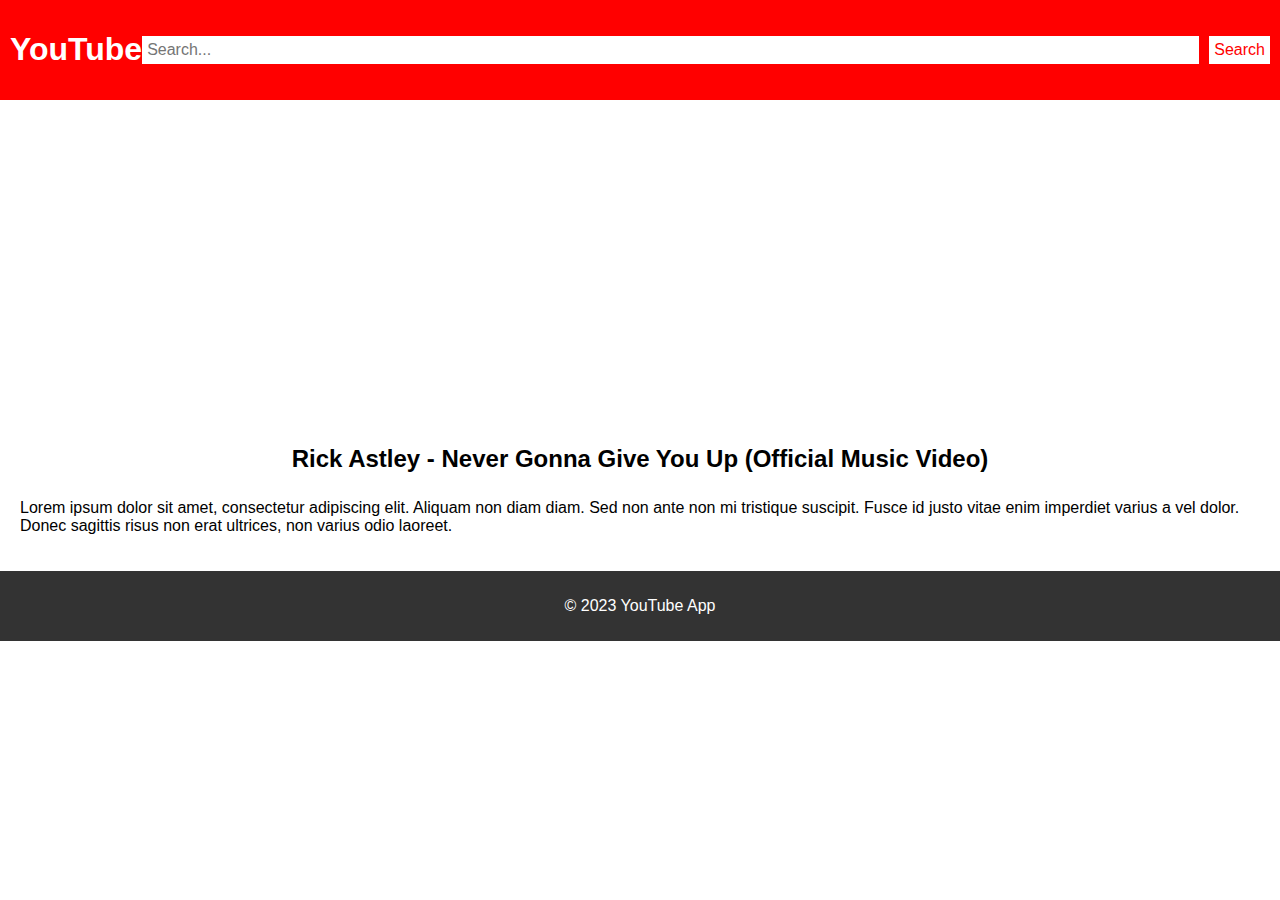
<file: App2/you_tube.html>
<!DOCTYPE html>
<html>
<head>
	<title>YouTube App</title>
	<link rel="stylesheet" type="text/css" href="style.css">
</head>
<body>
	<header>
		<h1>YouTube</h1>
		<input type="text" placeholder="Search...">
		<button>Search</button>
	</header>
	<main>
		<div class="player">
			<iframe width="560" height="315" src="https://www.youtube.com/embed/dQw4w9WgXcQ" frameborder="0" allowfullscreen></iframe>
			<h2>Rick Astley - Never Gonna Give You Up (Official Music Video)</h2>
			<p>Lorem ipsum dolor sit amet, consectetur adipiscing elit. Aliquam non diam diam. Sed non ante non mi tristique suscipit. Fusce id justo vitae enim imperdiet varius a vel dolor. Donec sagittis risus non erat ultrices, non varius odio laoreet.</p>
		</div>
	</main>
	<footer>
		<p>&copy; 2023 YouTube App</p>
	</footer>
</body>
</html>
</file>
<file: App2/style.css>
body {
	font-family: Arial, sans-serif;
	margin: 0;
	padding: 0;
}

header {
	background-color: #ff0000;
	color: #fff;
	display: flex;
	justify-content: space-between;
	align-items: center;
	padding: 10px;
}

input[type="text"], button {
	font-size: 1rem;
	padding: 5px;
	border: none;
}

input[type="text"] {
	flex-grow: 1;
	margin-right: 10px;
}

button {
	background-color: #fff;
	color: #ff0000;
	cursor: pointer;
}

main {
	margin: 20px;
}

.player {
	display: flex;
	flex-direction: column;
	align-items: center;
}

h2 {
	margin: 10px 0;
}

footer {
	background-color: #333;
	color: #fff;
	padding: 10px;
	text-align: center;
}
</file>
